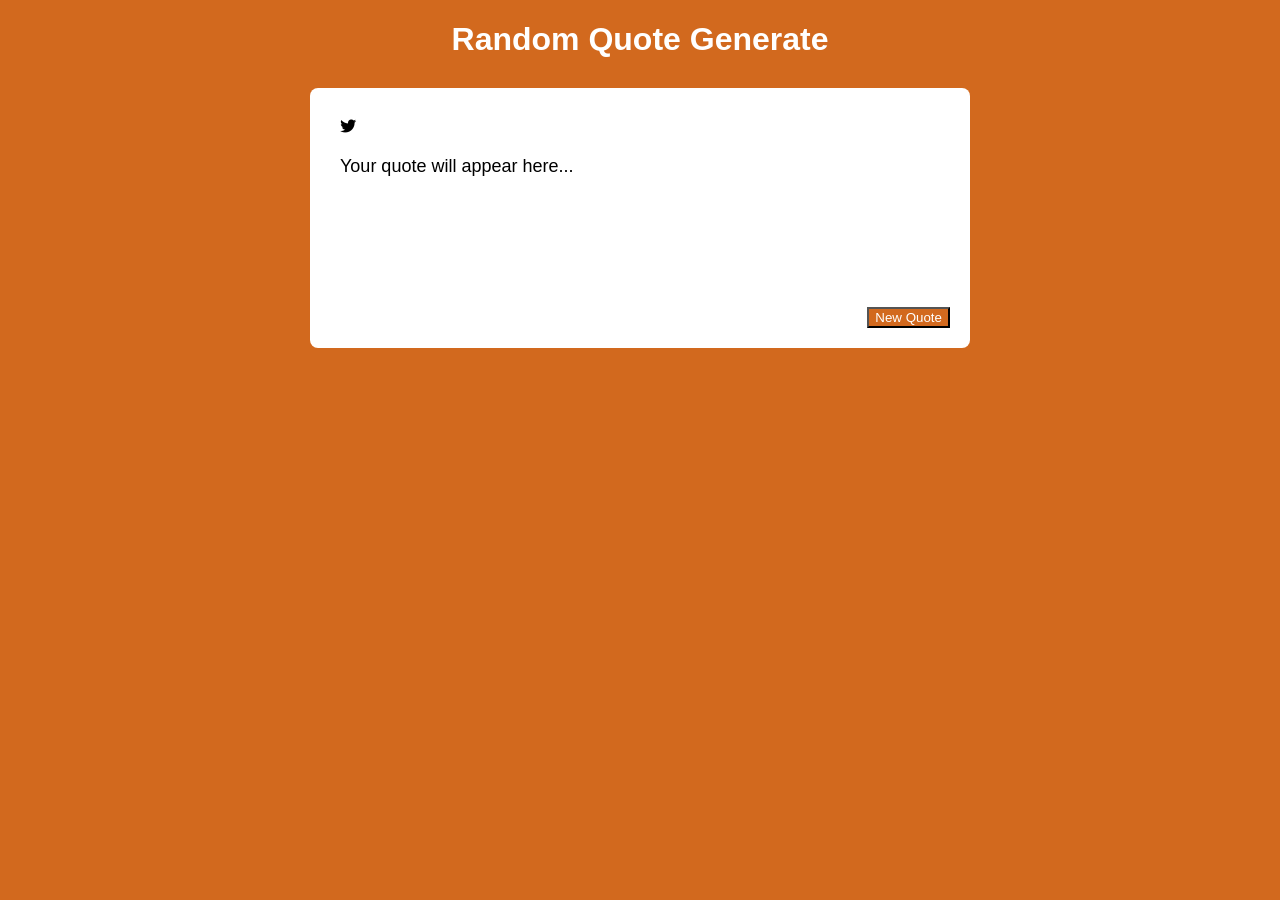
<file: Random Quote Generate/index.html>
<!DOCTYPE html>
<html lang="en">

<head>
    <meta charset="UTF-8">
    <meta name="viewport" content="width=device-width, initial-scale=1.0">
    <title>Demo Class</title>
    <link rel="stylesheet" href="style.css">
    <link rel="stylesheet" href="https://cdnjs.cloudflare.com/ajax/libs/font-awesome/6.7.2/css/all.min.css">
</head>

<body>
    <h1>
        Random Quote Generate
    </h1>
    <div class="quote-box">
        <i class="fa-brands fa-twitter"></i>
        <p class="quote-icon"></p>
        <p class="quote-text">Your quote will appear here...</p>
        <button>
            New Quote
        </button>
    </div>
    <script src="script.js"> </script>
</body>

</html>
</file>
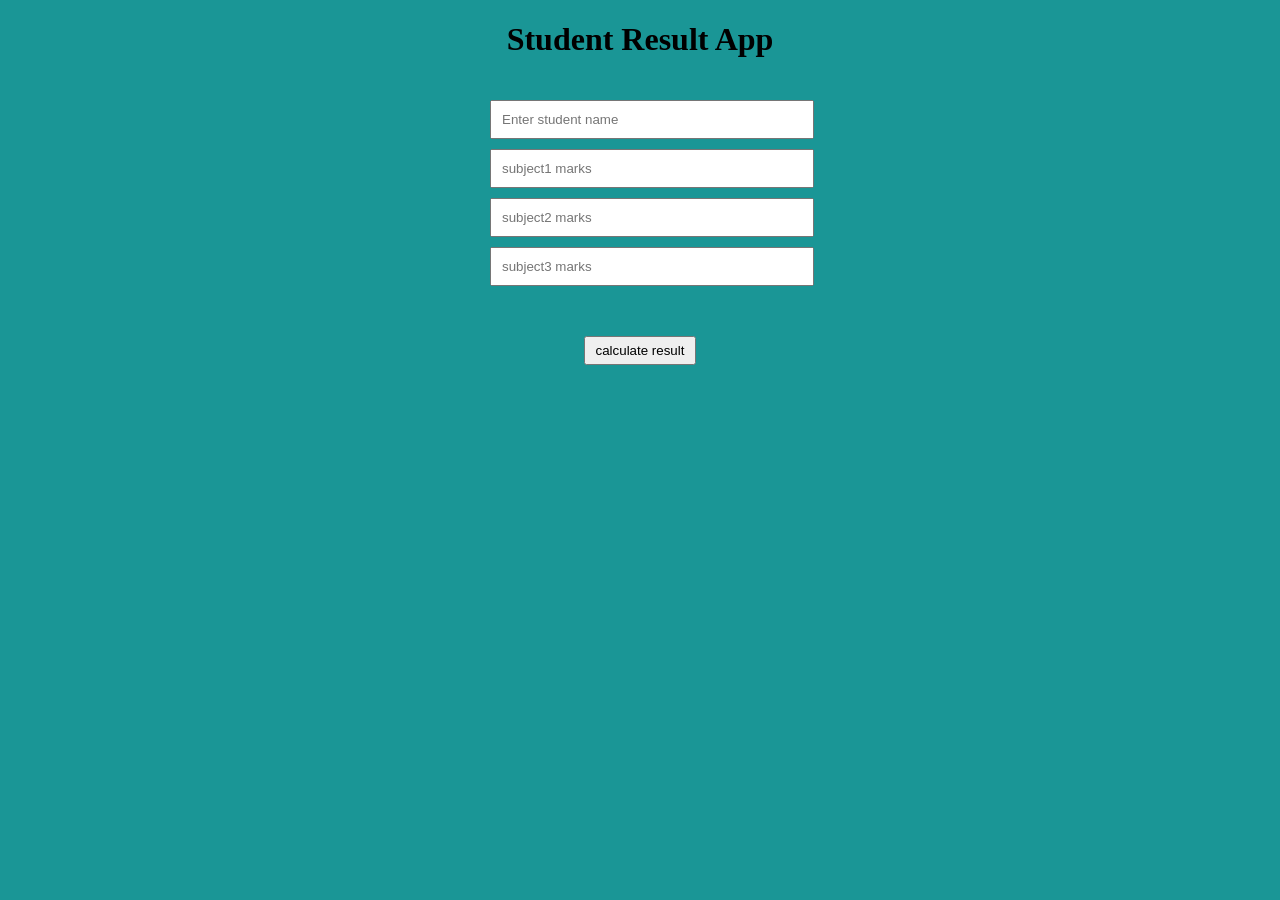
<file: student result/index.html>
<!DOCTYPE html>
<html lang="en">

<head>
    <meta charset="UTF-8">
    <meta name="viewport" content="width=device-width, initial-scale=1.0">
    <title>Student Result</title>
    <link rel="stylesheet" href="style.css">
</head>

<body>
    <h1> Student Result App</h1>
    <div class="container">
        <input type="text" id="StudentName" placeholder="Enter student name">
        <input type="number" id="marks1" placeholder="subject1 marks">
        <input type="number" id="marks2" placeholder="subject2 marks">
        <input type="number" id="marks3" placeholder="subject3 marks">
    </div>
    <button id="calculatorBtn">calculate result</button>
    <h2 id="result"></h2>

    <script src="script.js"></script>
</body>

</html>
</file>
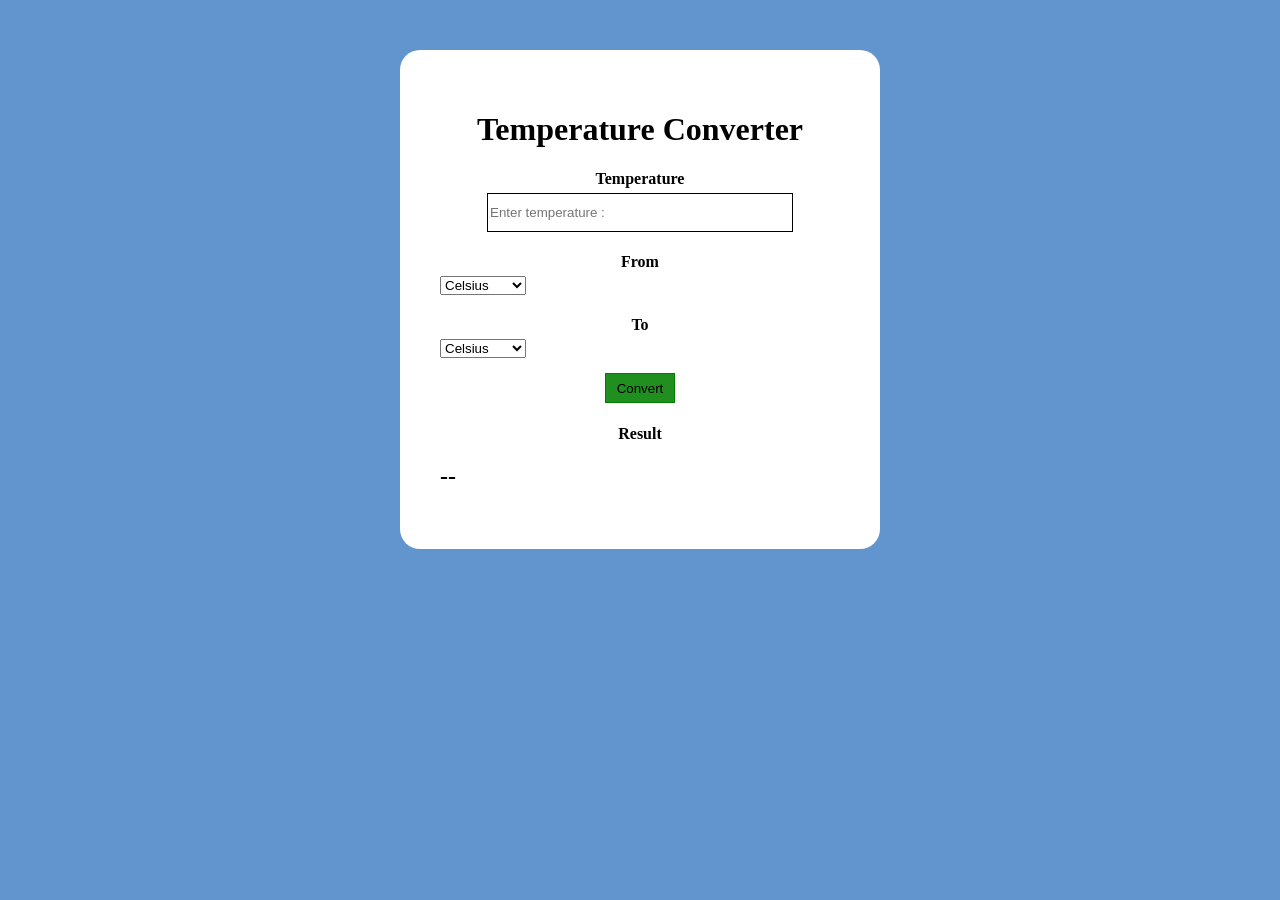
<file: Temprature Converter/index.html>
<!DOCTYPE html>
<html lang="en">

<head>
    <meta charset="UTF-8">
    <meta name="viewport" content="width=device-width, initial-scale=1.0">
    <title>Temperature Converter</title>
    <link rel="stylesheet" href="style.css">
</head>

<body>
    <div class="container">
        <h1>Temperature Converter</h1>



        <h4>Temperature</h4>
        <input id="temperature" type="number" placeholder="Enter temperature :">
        <h4>From</h4>
        <select id="fromUnit">
            <option value="celsius">Celsius</option>
            <option value="fahrenheit">Fahrenheit</option>
            <option value="kelvin">Kelvin</option>
        </select>

        <h4>To</h4>
        <select id="toUnit">
            <option value="celsius">Celsius</option>
            <option value="fahrenheit">Fahrenheit</option>
            <option value="kelvin">Kelvin</option>
        </select>


        <button id="convertBtn"> Convert</button>
        <h4>Result</h4>
        <h2 id="result">--</h2>
    </div>
    <script src="script.js"></script>
</body>

</html>
</file>
<file: Random Quote Generate/style.css>
h1 {
  text-align: center;
  color: white;
}
body {
  background-color: chocolate;
  font-family: Arial, sans-serif;
  justify-content: center; /* Horizontal center */
  align-items: center; /* vertiical center*/
}
button {
  display: block;
  margin: 0 auto;
  color: white;
  background-color: chocolate;
  margin-top: 100px;
  border: 2px soild white;
  /* border-radius: 5px; */
  outline: 2px solid white;
  position: absolute;
  bottom: 20px;
  right: 20px;
}
.quote-box {
  width: 600px;
  height: 200px;
  margin: 30px auto;
  background-color: white;
  padding: 30px;
  border-radius: 8px;
  position: relative;
}
.quote-icon {
  font-size: 50px;
  color: chocolate;
  margin: 0;
}
.quote-text {
  margin-top: 20px;
  font-size: 18px;
}
.twitter-icon {
  position: absolute;
  left: 20px;
  bottom: 20px;
  color: #1da1f2;
  font-size: 24px;
}
</file>
<file: student result/style.css>
input {
  display: block;
  margin-bottom: 10px;
  padding: 10px;
  width: 100%;
}
.container {
  width: 300px;
  margin: 0px auto;
  padding: 20px;
  text-align: center;
  border: black;
}
h1 {
  text-align: center;
}
body {
  background-color: rgb(26, 150, 150);
}
#calculatorBtn {
  display: block;
  margin: 20px auto;
  padding: 5px 10px;
}
</file>
<file: Temprature Converter/style.css>
body {
  background-color: rgb(98, 148, 205);
  margin: 0;
}
h1 {
  text-align: center;
}
h4 {
  text-align: center;
  margin-bottom: 5px;
}

input {
  display: block;
  margin: auto;
  width: 300px;
  height: 35px;
  border: 1px solid black;
}
button {
  display: block;
  margin: auto;
  background-color: rgb(32, 143, 32);
  width: 70px;
  height: 30px;
  border: 1px solid green;
  margin-top: 15px;
}
.container {
  background-color: white;
  border-radius: 20px;
  padding: 40px;
  width: 400px;
  margin: auto;
  margin-top: 50px;
}
</file>
